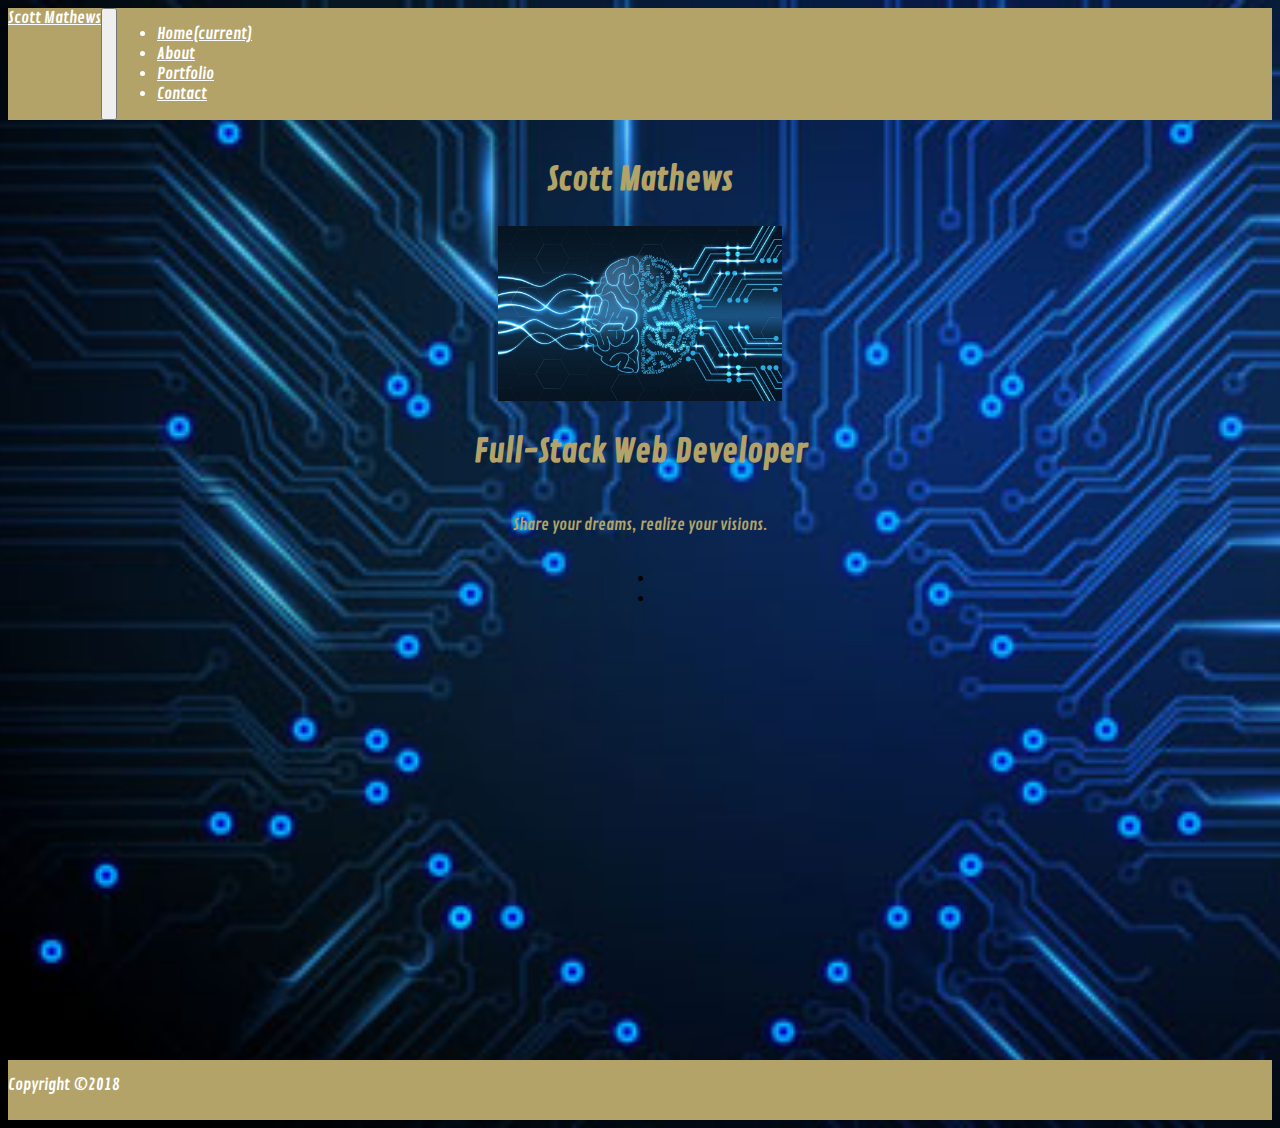
<file: index.html>
<!DOCTYPE html>
<html lang="en">

<head>
  <meta charset="UTF-8">
  <meta name="viewport" content="width=device-width, initial-scale=1.0">
  <meta http-equiv="X-UA-Compatible" content="ie=edge">
  <link rel="stylesheet" href="https://use.fontawesome.com/releases/v5.4.1/css/all.css" integrity="sha384-5sAR7xN1Nv6T6+dT2mhtzEpVJvfS3NScPQTrOxhwjIuvcA67KV2R5Jz6kr4abQsz" crossorigin="anonymous">
  <link rel="stylesheet" href="https://stackpath.bootstrapcdn.com/bootstrap/4.1.3/css/bootstrap.min.css" integrity="sha384-MCw98/SFnGE8fJT3GXwEOngsV7Zt27NXFoaoApmYm81iuXoPkFOJwJ8ERdknLPMO"
    crossorigin="anonymous">
  <link href="https://fonts.googleapis.com/css?family=Contrail+One" rel="stylesheet">
  <link rel="stylesheet" href="style.css">
  <!-- <script src="particles.js"></script> -->
  <title>D. Scott Mathews</title>
</head>

<body id="brain">
  <header>
    <nav class="navbar navbar-expand-lg navbar-light bg-info">
      <a class="navbar-brand" href="index.html">Scott Mathews</a>
      <button class="navbar-toggler" type="button" data-toggle="collapse" data-target="#navbarNav" aria-controls="navbarNav"
        aria-expanded="false" aria-label="Toggle navigation">
        <span class="navbar-toggler-icon"></span>
      </button>
      <div class="collapse navbar-collapse" id="navbarNav">
        <ul class="navbar-nav">
          <li class="nav-item">
            <a class="nav-link" href="index.html">Home<span class="sr-only">(current)</span></a>
          </li>
          <li class="nav-item active">
            <a class="nav-link" href="about.html">About</a>
          </li>
          <li class="nav-item">
            <a class="nav-link" href="portfolio.html">Portfolio</a>
          </li>
          <li class="nav-item">
            <a class="nav-link" href="contact.html">Contact</a>
          </li>
        </ul>
      </div>
    </nav>
  </header>
  <div class="container-fluid big">
    <div id="oneBigRow" class="row">
      <div class="col-4-md col-12-sm"></div>
      <div class="col-4-md col-12-sm">
        <div id="bigCard" class="jumbotron jumbotron-fluid">
          <div id="indexCard" class="container">
            <h1 id="journey" class="entryPage display-2">Scott Mathews</h1>
            <div id="pictureBox"><img id="brains" class="img-fluid" src="images/brains.jpg" /></div>
            <h1 id="journey" class="entryPage display-4">Full-Stack Web Developer</h1>
            <p id="journey" class="entryPage lead">Share your dreams, realize your visions.</p>
            <ul class="nav navbar-nav social-list">
              <li><a href="https://github.com/dsmathews" target="_blank"><i class="fab fa-github fa-2x" title="GitHub" aria-hidden="true"></i>
              </a></li>
              <li><a href="https://www.linkedin.com/in/scott-mathews-ba715b96/" target="_blank"><i class="fab fa-linkedin fa-2x" title="LinkedIn" aria-hidden="true"></i>
              </a></li>
          </ul>
          </div>
        </div>
      </div>
      <div class="col-4-md col-12-sm"></div>
    </div>
  </div>


  <footer class="footer">
    <div class="container-fluid footer1">
      <span>Copyright ©2018</span>
    </div>
  </footer>


  <script src="https://code.jquery.com/jquery-3.3.1.slim.min.js" integrity="sha384-q8i/X+965DzO0rT7abK41JStQIAqVgRVzpbzo5smXKp4YfRvH+8abtTE1Pi6jizo"
    crossorigin="anonymous"></script>
  <script src="https://cdnjs.cloudflare.com/ajax/libs/popper.js/1.14.3/umd/popper.min.js" integrity="sha384-ZMP7rVo3mIykV+2+9J3UJ46jBk0WLaUAdn689aCwoqbBJiSnjAK/l8WvCWPIPm49"
    crossorigin="anonymous"></script>
  <script src="https://stackpath.bootstrapcdn.com/bootstrap/4.1.3/js/bootstrap.min.js" integrity="sha384-ChfqqxuZUCnJSK3+MXmPNIyE6ZbWh2IMqE241rYiqJxyMiZ6OW/JmZQ5stwEULTy"
    crossorigin="anonymous"></script>
</body>

</html>
</file>
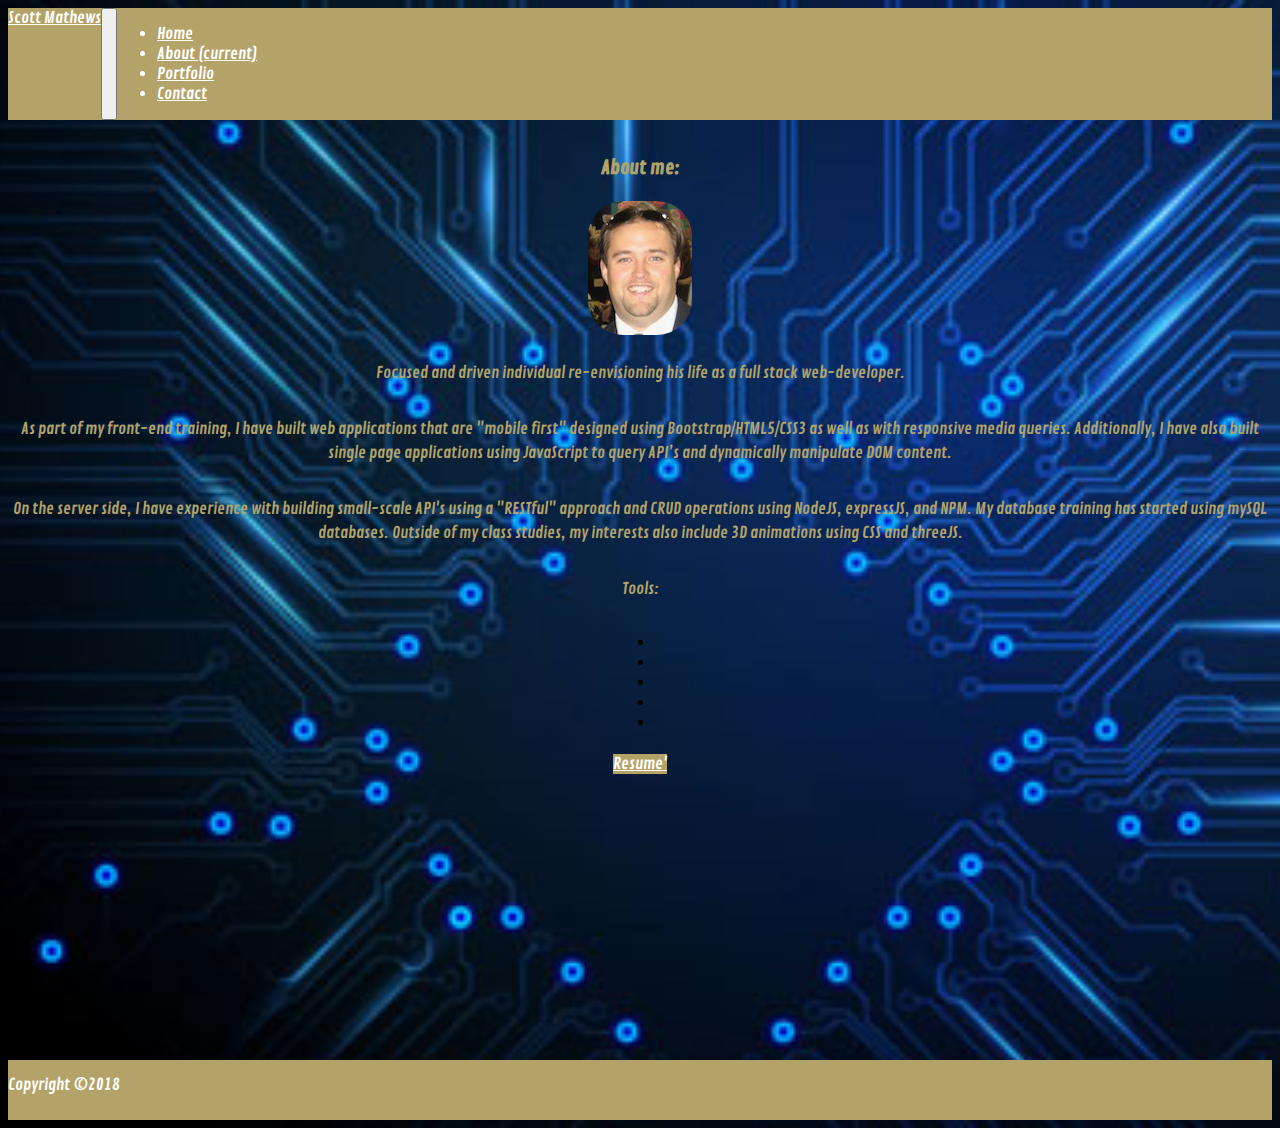
<file: about.html>
<!DOCTYPE html>
<html lang="en">

<head>
  <meta charset="UTF-8">
  <meta name="viewport" content="width=device-width, initial-scale=1.0">
  <meta http-equiv="X-UA-Compatible" content="ie=edge">
  <link rel="stylesheet" href="https://use.fontawesome.com/releases/v5.4.1/css/all.css" integrity="sha384-5sAR7xN1Nv6T6+dT2mhtzEpVJvfS3NScPQTrOxhwjIuvcA67KV2R5Jz6kr4abQsz"
    crossorigin="anonymous">
  <link rel="stylesheet" href="https://stackpath.bootstrapcdn.com/bootstrap/4.1.3/css/bootstrap.min.css" integrity="sha384-MCw98/SFnGE8fJT3GXwEOngsV7Zt27NXFoaoApmYm81iuXoPkFOJwJ8ERdknLPMO"
    crossorigin="anonymous">
  <link href="https://fonts.googleapis.com/css?family=Contrail+One" rel="stylesheet">
  <link rel="stylesheet" href="style.css">
  <!-- <script src="particles.js"></script> -->
  <title>About Me</title>
</head>

<body id="brain">
  <header>
    <nav class="navbar navbar-expand-lg navbar-light bg-info">
      <a class="navbar-brand" href="index.html">Scott Mathews</a>
      <button class="navbar-toggler" type="button" data-toggle="collapse" data-target="#navbarNav" aria-controls="navbarNav"
        aria-expanded="false" aria-label="Toggle navigation">
        <span class="navbar-toggler-icon"></span>
      </button>
      <div class="collapse navbar-collapse" id="navbarNav">
        <ul class="navbar-nav">
          <li class="nav-item">
            <a class="nav-link" href="index.html">Home</a>
          </li>
          <li class="nav-item active">
            <a class="nav-link" href="about.html">About <span class="sr-only">(current)</span></a>
          </li>
          <li class="nav-item">
            <a class="nav-link" href="portfolio.html">Portfolio</a>
          </li>
          <li class="nav-item">
            <a class="nav-link" href="contact.html">Contact</a>
          </li>
        </ul>
      </div>
    </nav>
  </header>
  <div class="container-fluid big">
    <div id="oneBigRow" class="row">
      <div class="col-4-md col-12-sm"></div>
      <div class="col-4-md col-12-sm">
        <div id="bigCard" class="jumbotron jumbotron-fluid">
          <div id="indexCard" class="container">
            <h3 id="journey" class="entryPage">About me:</h3>
            <div id="pictureBox"><img id="headshot" class="img-fluid" src="images/headshot.jpg" /></div>
            <p id="journey" class="entryPage lead">Focused and driven individual re-envisioning his life as a full stack web-developer.</p>

            <p id="journey" class="entryPage lead">As part of my front-end training, I have built web applications that are "mobile first" designed using Bootstrap/HTML5/CSS3 as well as with responsive media queries. Additionally, I have also built single page applications using JavaScript to query API’s and dynamically manipulate DOM content.</p>

            <p id="journey" class="entryPage lead">On the server side, I have experience with building small-scale API's using a "RESTful" approach and CRUD operations using NodeJS, expressJS, and NPM. My database training has started using mySQL databases. Outside of my class studies, my interests also include 3D animations using CSS and threeJS.</p>
            <p class="entryPage">Tools:</p>
            <ul class="nav navbar-nav language-list">
              <li><i class="fab fa-html5 fa-2x"></i></li>
              <li><i class="fab fa-css3 fa-2x"></i></li>
              <li><i class="fab fa-js fa-2x"></i></li>
              <li><i class="fab fa-node-js fa-2x"></i></li>
              <li><i class="fab fa-npm fa-2x"></i></li>
            </ul>
            <a class="btn btnGT" href="documents/Mathews Resume 2018.pdf" role="button">Resume'</a>
          </div>
        </div>
      </div>
    </div>
    <div class="col-4-md col-12-sm"></div>
  </div>
  </div>


  <footer class="footer">
    <div class="container footer1">
      <span>Copyright ©2018</span>
    </div>
  </footer>


  <script src="https://code.jquery.com/jquery-3.3.1.slim.min.js" integrity="sha384-q8i/X+965DzO0rT7abK41JStQIAqVgRVzpbzo5smXKp4YfRvH+8abtTE1Pi6jizo"
    crossorigin="anonymous"></script>
  <script src="https://cdnjs.cloudflare.com/ajax/libs/popper.js/1.14.3/umd/popper.min.js" integrity="sha384-ZMP7rVo3mIykV+2+9J3UJ46jBk0WLaUAdn689aCwoqbBJiSnjAK/l8WvCWPIPm49"
    crossorigin="anonymous"></script>
  <script src="https://stackpath.bootstrapcdn.com/bootstrap/4.1.3/js/bootstrap.min.js" integrity="sha384-ChfqqxuZUCnJSK3+MXmPNIyE6ZbWh2IMqE241rYiqJxyMiZ6OW/JmZQ5stwEULTy"
    crossorigin="anonymous"></script>
</body>

</html>
</file>
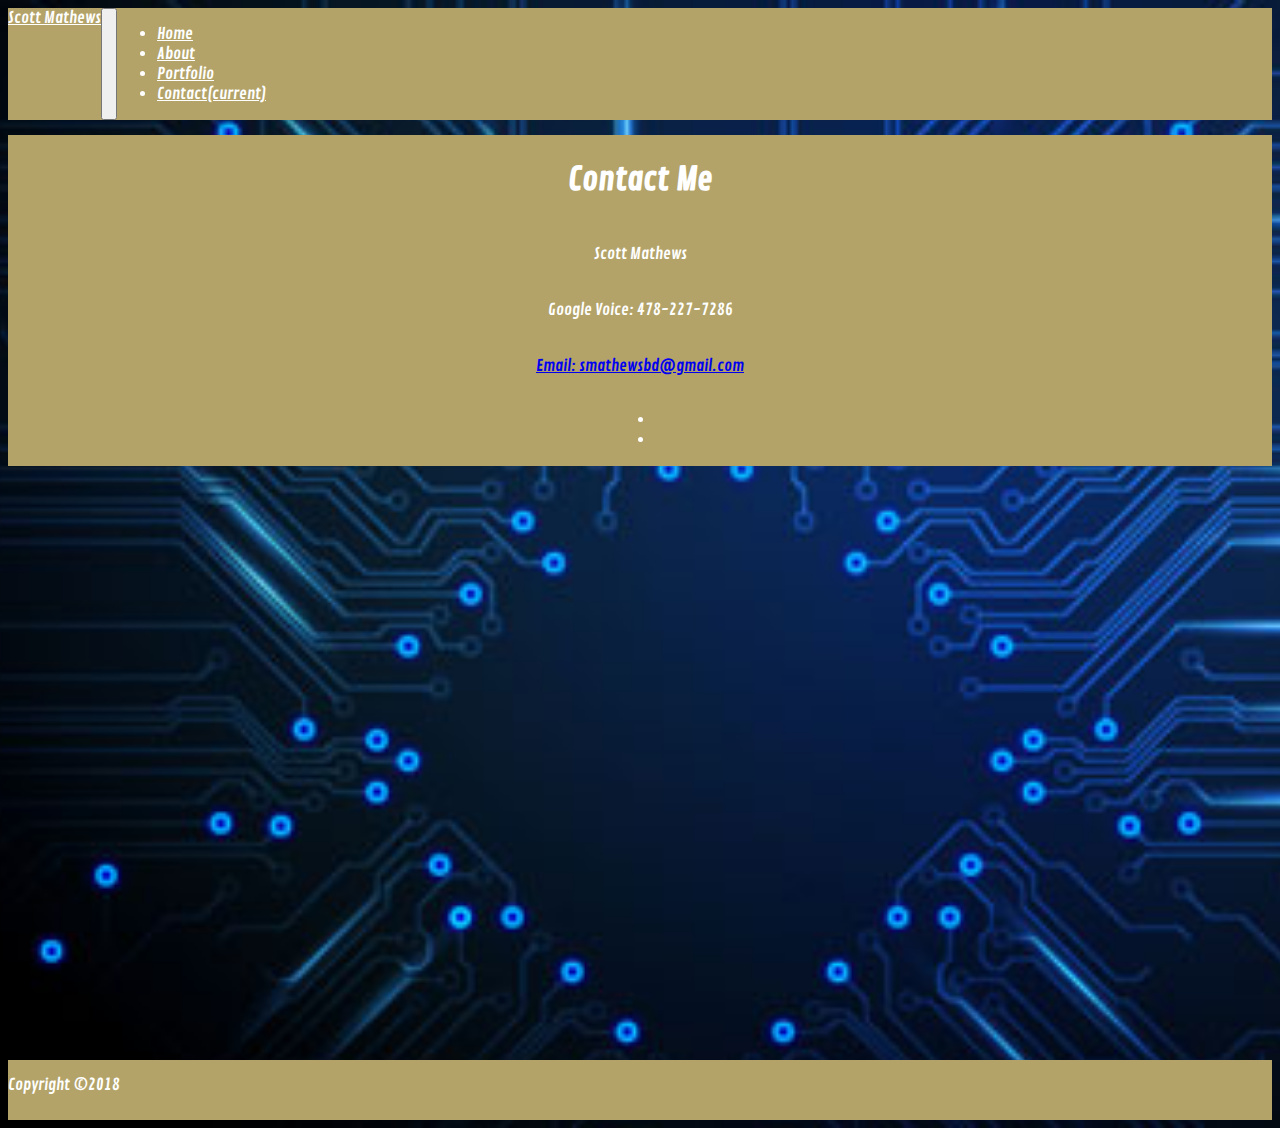
<file: contact.html>
<!DOCTYPE html>
<html lang="en">

<head>
  <meta charset="UTF-8">
  <meta name="viewport" content="width=device-width, initial-scale=1.0">
  <meta http-equiv="X-UA-Compatible" content="ie=edge">
  <link rel="stylesheet" href="https://use.fontawesome.com/releases/v5.4.2/css/all.css" integrity="sha384-/rXc/GQVaYpyDdyxK+ecHPVYJSN9bmVFBvjA/9eOB+pb3F2w2N6fc5qB9Ew5yIns"
    crossorigin="anonymous">
  <link rel="stylesheet" href="https://stackpath.bootstrapcdn.com/bootstrap/4.1.3/css/bootstrap.min.css" integrity="sha384-MCw98/SFnGE8fJT3GXwEOngsV7Zt27NXFoaoApmYm81iuXoPkFOJwJ8ERdknLPMO"
    crossorigin="anonymous">
  <link href="https://fonts.googleapis.com/css?family=Contrail+One" rel="stylesheet">
  <link rel="stylesheet" href="style.css">
  <!-- <script src="particles.js"></script> -->
  <title>Contact</title>
</head>

<body id="brain">
  <header>
    <nav class="navbar navbar-expand-lg navbar-light bg-info">
      <a class="navbar-brand" href="index.html">Scott Mathews</a>
      <button class="navbar-toggler" type="button" data-toggle="collapse" data-target="#navbarNav" aria-controls="navbarNav"
        aria-expanded="false" aria-label="Toggle navigation">
        <span class="navbar-toggler-icon"></span>
      </button>
      <div class="collapse navbar-collapse" id="navbarNav">
        <ul class="navbar-nav">
          <li class="nav-item">
            <a class="nav-link" href="index.html">Home</a>
          </li>
          <li class="nav-item active">
            <a class="nav-link" href="about.html">About</a>
          </li>
          <li class="nav-item">
            <a class="nav-link" href="portfolio.html">Portfolio</a>
          </li>
          <li class="nav-item">
            <a class="nav-link" href="contact.html">Contact<span class="sr-only">(current)</span></a>
          </li>
        </ul>
      </div>
    </nav>
  </header>
  <div class="container-fluid big">
    <div id="oneBigRow" class="row">
      <div class="col-4-md col-12-sm"></div>
      <div class="col-4-md col-12-sm">
        <div id="bigCard" class="jumbotron jumbotron-fluid businessCard">
          <div id="indexCard" class="container">
            <h1 id="businessText" class="entryPage display-4">Contact Me</h1>
            <p id="businessText" class="entryPage lead">Scott Mathews</p>
            <p id="businessText" class="entryPage lead">Google Voice: 478-227-7286</p>
            <p id="businessText" class="entryPage lead"><a href="mailto:smathewsbd@gmail.com?subject=Mail from your Site">Email:
                smathewsbd@gmail.com</a></p>
            <ul class="nav navbar-nav contact-list">
              <li><a href="https://github.com/dsmathews" target="_blank"><i class="fac fab fa-github fa-2x" title="GitHub"
                    aria-hidden="true"></i>
                </a></li>
              <li><a href="https://www.linkedin.com/in/scott-mathews-ba715b96/" target="_blank"><i class="fac fab fa-linkedin fa-2x"
                    title="LinkedIn" aria-hidden="true"></i>
                </a></li>
            </ul>
          </div>
        </div>
      </div>
      <div class="col-4-md col-12-sm"></div>
    </div>
  </div>

  <footer class="footer">
    <div class="container footer1">
      <span>Copyright ©2018</span>
    </div>
  </footer>

  <script src="https://code.jquery.com/jquery-3.3.1.slim.min.js" integrity="sha384-q8i/X+965DzO0rT7abK41JStQIAqVgRVzpbzo5smXKp4YfRvH+8abtTE1Pi6jizo"
    crossorigin="anonymous"></script>
  <script src="https://cdnjs.cloudflare.com/ajax/libs/popper.js/1.14.3/umd/popper.min.js" integrity="sha384-ZMP7rVo3mIykV+2+9J3UJ46jBk0WLaUAdn689aCwoqbBJiSnjAK/l8WvCWPIPm49"
    crossorigin="anonymous"></script>
  <script src="https://stackpath.bootstrapcdn.com/bootstrap/4.1.3/js/bootstrap.min.js" integrity="sha384-ChfqqxuZUCnJSK3+MXmPNIyE6ZbWh2IMqE241rYiqJxyMiZ6OW/JmZQ5stwEULTy"
    crossorigin="anonymous"></script>
</body>

</html>
</file>
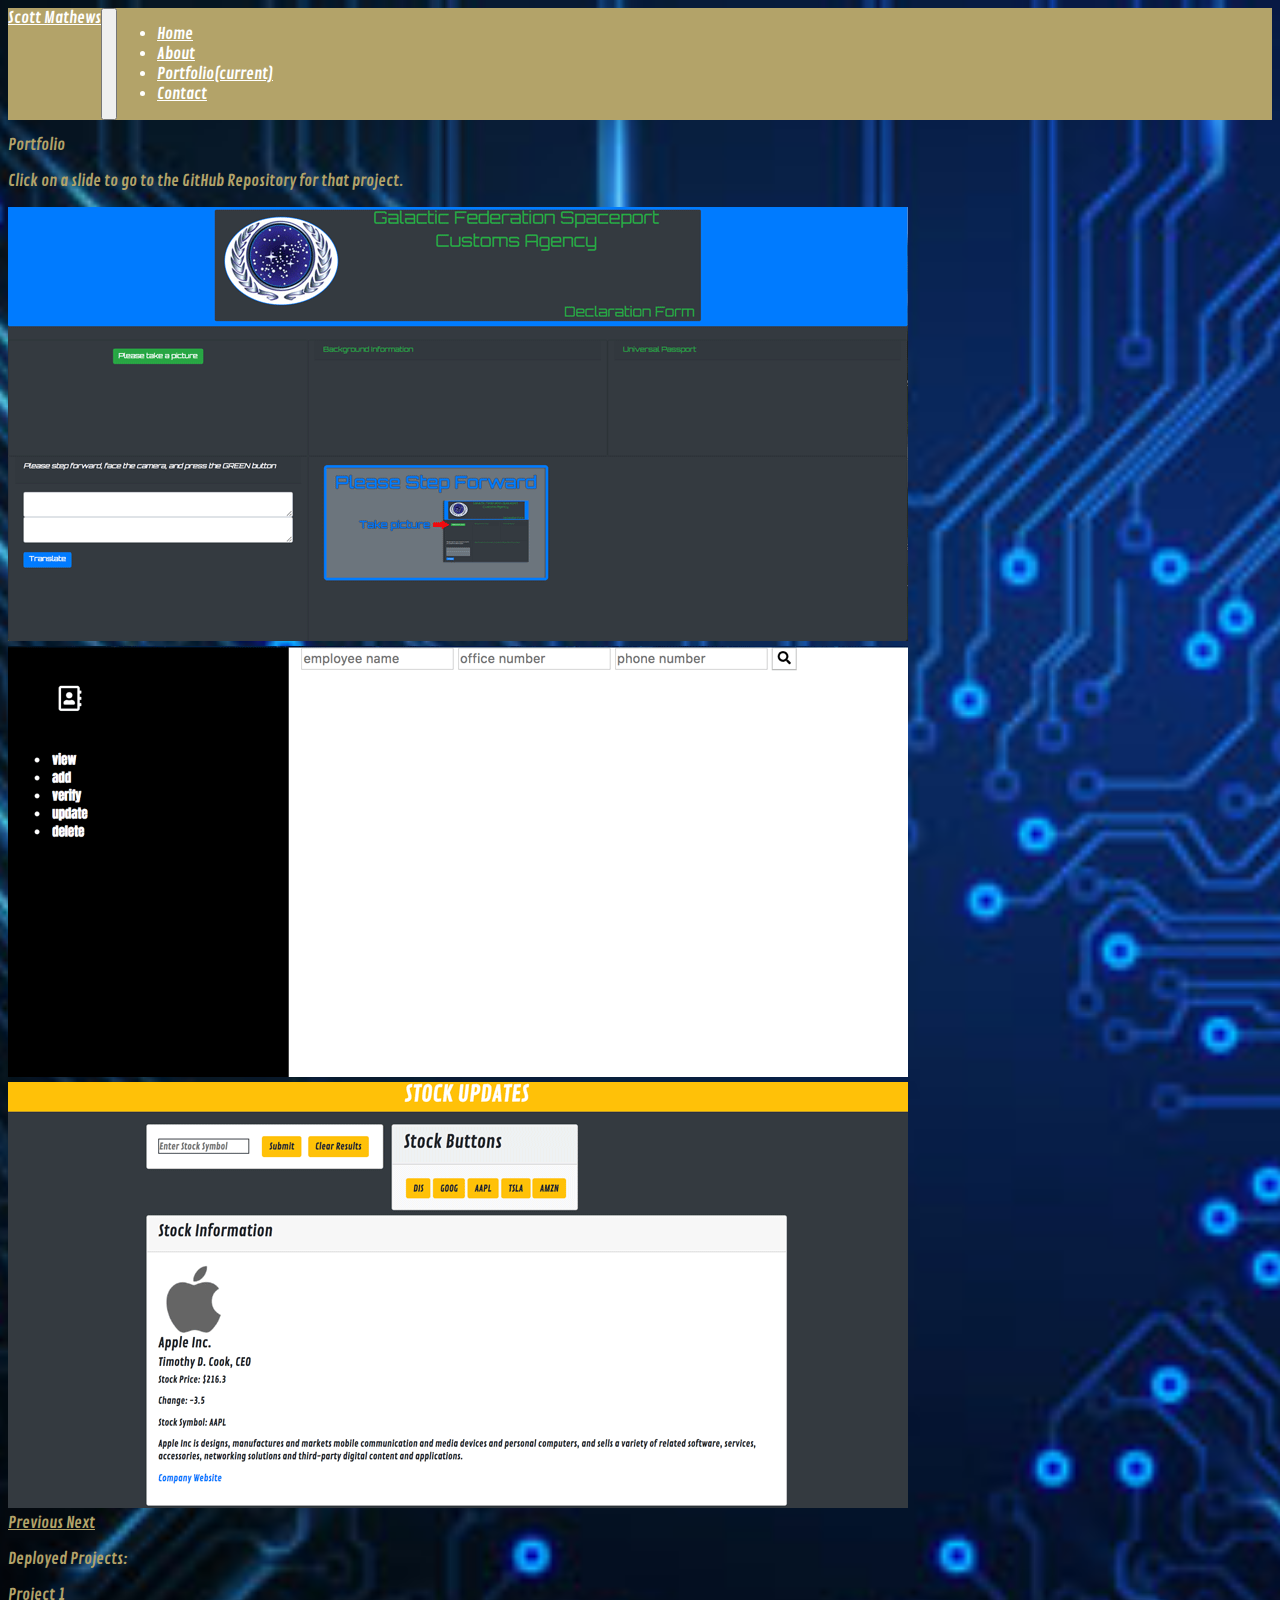
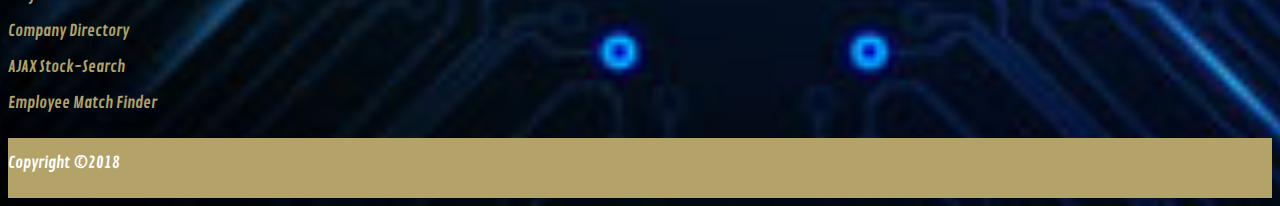
<file: portfolio.html>
<!DOCTYPE html>
<html lang="en">

<head>
  <meta charset="UTF-8">
  <meta name="viewport" content="width=device-width, initial-scale=1.0">
  <meta http-equiv="X-UA-Compatible" content="ie=edge">
  <link rel="stylesheet" href="https://stackpath.bootstrapcdn.com/bootstrap/4.1.3/css/bootstrap.min.css" integrity="sha384-MCw98/SFnGE8fJT3GXwEOngsV7Zt27NXFoaoApmYm81iuXoPkFOJwJ8ERdknLPMO"
    crossorigin="anonymous">
  <link href="https://fonts.googleapis.com/css?family=Contrail+One" rel="stylesheet">
  <link rel="stylesheet" href="style.css">
  <!-- <script src="particles.js"></script> -->
  <title>Portfolio</title>
</head>

<body id="brain">
  <header>
    <nav class="navbar navbar-expand-lg navbar-light bg-info">
      <a class="navbar-brand" href="index.html">Scott Mathews</a>
      <button class="navbar-toggler" type="button" data-toggle="collapse" data-target="#navbarNav" aria-controls="navbarNav"
        aria-expanded="false" aria-label="Toggle navigation">
        <span class="navbar-toggler-icon"></span>
      </button>
      <div class="collapse navbar-collapse" id="navbarNav">
        <ul class="navbar-nav">
          <li class="nav-item">
            <a class="nav-link" href="index.html">Home</a>
          </li>
          <li class="nav-item active">
            <a class="nav-link" href="about.html">About</a>
          </li>
          <li class="nav-item">
            <a class="nav-link" href="portfolio.html">Portfolio<span class="sr-only">(current)</span></a>
          </li>
          <li class="nav-item">
            <a class="nav-link" href="contact.html">Contact</a>
          </li>
        </ul>
      </div>
    </nav>
  </header>
  <div class="container-fluid big">
    <div id="oneBigRow" class="row">
      <div class="col-4-md col-12-sm"></div>
      <div class="col-4-md col-12-sm">
        <div id="portfolio" class="card">
          <div class="card-header">Portfolio</div>
          <div class="card-body">
            <p class="cardDirections">Click on a slide to go to the GitHub Repository for that project.</p>
            <div id="carouselExampleControls" class="carousel slide" data-ride="carousel">
              <div class="carousel-inner">
                <div class="carousel-item active">
                  <a href="https://github.com/dsmathews/project1" target="_blank"><img class="d-block w-100" src="images/project1.gif"
                      alt="First slide-Project 1"></a>
                </div>
                <div class="carousel-item">
                  <a href="https://github.com/dsmathews/spa" target="_blank"><img class="d-block w-100" src="images/spa.gif"
                      alt="First slide-Company Directory"></a>
                </div>
                <div class="carousel-item">
                  <a href="https://github.com/dsmathews/ajaxHW" target="_blank"><img class="d-block w-100" src="images/ajaxHW.gif"
                      alt="Third slide-Ajax Stock-Search"></a>
                </div>
              </div>
              <a class="slideControl carousel-control-prev" href="#carouselExampleControls" role="button" data-slide="prev">
                <span class="carousel-control-prev-icon" aria-hidden="true"></span>
                <span class="sr-only">Previous</span>
              </a>
              <a class="slideControl carousel-control-next" href="#carouselExampleControls" role="button" data-slide="next">
                <span class="carousel-control-next-icon" aria-hidden="true"></span>
                <span class="sr-only">Next</span>
              </a>
            </div>
            <p class="cardDirections">Deployed Projects:</p>
            <p class="cardDirections"><a id="projectlinks" href="https://dsmathews.github.io/project1/#">Project 1</a></p>
            <p class="cardDirections"><a id="projectlinks" href="https://dsmathews.github.io/spa/">Company Directory</a></p>
            <p class="cardDirections"><a id="projectlinks" href="https://dsmathews.github.io/ajaxHW/">AJAX Stock-Search</a></p>
            <p class="cardDirections"><a id="projectlinks" href="https://guarded-chamber-95838.herokuapp.com/">Employee Match Finder</a></p>

            
          </div>
        </div>
      </div>
      <div class="col-4-md col-12-sm"></div>
    </div>
  </div>


  <footer class="footer">
    <div class="container-fluid footer1">
      <span>Copyright ©2018</span>
    </div>
  </footer>


  <script src="https://code.jquery.com/jquery-3.3.1.slim.min.js" integrity="sha384-q8i/X+965DzO0rT7abK41JStQIAqVgRVzpbzo5smXKp4YfRvH+8abtTE1Pi6jizo"
    crossorigin="anonymous"></script>
  <script src="https://cdnjs.cloudflare.com/ajax/libs/popper.js/1.14.3/umd/popper.min.js" integrity="sha384-ZMP7rVo3mIykV+2+9J3UJ46jBk0WLaUAdn689aCwoqbBJiSnjAK/l8WvCWPIPm49"
    crossorigin="anonymous"></script>
  <script src="https://stackpath.bootstrapcdn.com/bootstrap/4.1.3/js/bootstrap.min.js" integrity="sha384-ChfqqxuZUCnJSK3+MXmPNIyE6ZbWh2IMqE241rYiqJxyMiZ6OW/JmZQ5stwEULTy"
    crossorigin="anonymous"></script>
</body>

</html>
</file>
<file: style.css>
/* Page Background */
#brain {
    background-image: url('images/vector-circuit-board.jpg') !important;
    background-repeat: no-repeat;
    background-position: center center;
    background-size: cover;
    min-height: 100vh;
}

/* Header */

.navbar {
    display: flex;
}

.navbar, footer {
    background-color: #B3A369 !important;
}

.nav-link, .navbar-brand, #hamburger, #navbarNav, footer, .footer1, #businessText {
    color: white !important;
}

.nav-link, .navbar-brand, .card-body, .card-header, footer, * {
    font-family: 'Contrail One';
}

#navbarNav {
    justify-content: flex-end
}


/* Sticky Footer  */
.footer1 {
    width: auto;
    /* max-width: 680px; */
    /* padding: 0 15px; */

}
.footer {
    /* position: fixed; */
    display: flex;
    bottom: 0;
    width: 100%;
    height: 60px;
    line-height: 50px;
    background-color: #B3A369;
    /* border-top: 10px solid #b3a369; */
    text-align: center;
    margin-top: 25px;
}

/* Page Content */
#oneBigRow{
    min-height: 100vh;
    justify-content: center;
    align-items: center
}


#headshot{
    align-self: center;
    align-content: center;
    border-radius: 35px;
    margin-bottom: 5px;
}

.entryPage{
    color: #B3A369;
    justify-content: right;
    align-self: center;
    text-align: center;
    line-height: 1.5;
}

#indexCard{
    display: flex;
    flex-direction: column;
    align-items: center;
}

.fab, .fas {
    color: #B3A369;
    margin-right: 10px
}

#pictureBox{
    justify-self: center
}

.card-header, .cardDirections {
    color: #B3A369;
}

#brains{
    max-width: calc(300px - 1rem);
    align-self: center;
    margin-left: auto;
    margin-right: auto;
}

#bigCard, #portfolio, .businessCard{
    margin-top: 15px;
    margin-bottom: 15px;
}

.businessCard {
    background-color: #B3A369;
    color: white;
}

.social-list, .language-list{
    flex-direction: row;
    align-content: space-around;
}

#portfolio,.carousel {
    justify-content: center
}

.btnGT{
    background-color: #B3A369;
    color: white;
    margin-top: 5px;
    
}

#portfolio {
    max-width: calc(900px - 1rem) !important;
}

.slideControl{
    color: #B3A369
}

.fac {
    color: white !important;
}

.contact-list {
    flex-direction: row;
}

#projectlinks{
    color: #B3A369;
    text-decoration: wavy;
}
</file>
